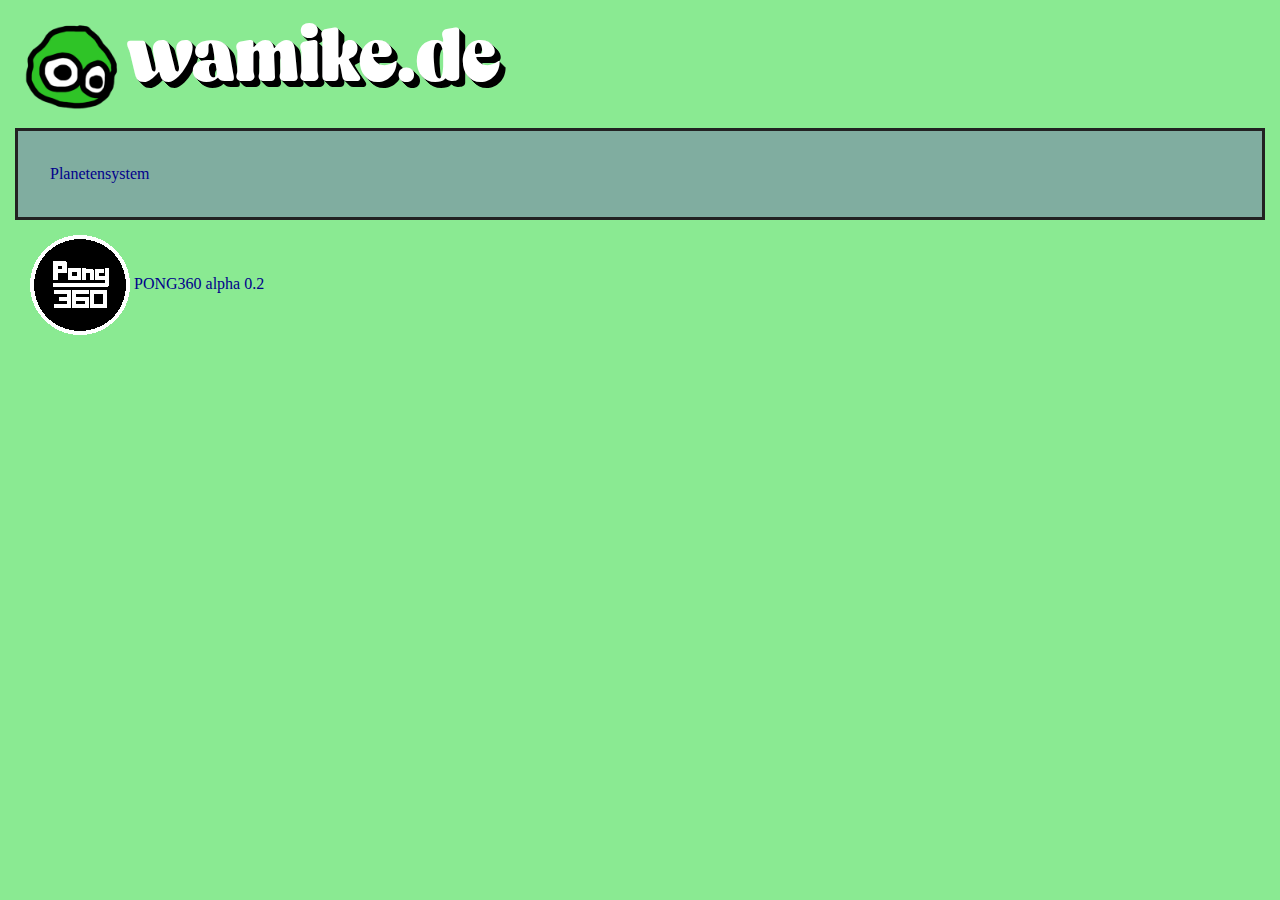
<file: index.html>
<!doctype html>
<html class="no-js" lang="">

<head>
  <meta charset="utf-8">
  <title>WAMIKE.DE</title>
  <meta name="description" content="">
  <meta name="viewport" content="width=device-width, initial-scale=1">


  <meta property="og:title" content="">
  <meta property="og:type" content="">
  <meta property="og:url" content="">
  <meta property="og:image" content="">

  <link rel="manifest" href="site.webmanifest">
  <link rel="apple-touch-icon" href="icon.png">
  <!-- Place favicon.ico in the root directory -->
  <link rel="icon" type="image/png" href="/img/favicon.png">

  <link rel="stylesheet" href="css/normalize.css">
  <link rel="stylesheet" href="css/main.css">
  <link rel="script" href="js/main.js">

  <meta name="theme-color" content="#fafafa">
</head>

<body>

<div class="aligned">
  <img src="img/blobboHD.png" id="blobbohd" width=100px onmousedown="this.src='img/creepyblobbo.png'" onmouseup="this.src='img/blobbohd.png'">
  <h1 class="shadow">wamike.de</h1>
</div>

  <header>
    <div>

    </div>
    <div>
      <a href="Planetensystem/transformation-b.html">

      Planetensystem
      </a>
    </div>
  </header>


  <div>
    <a href="pong360/pong360.html" id="pong360_play_button">
      <img src="img/pong360logo.png" onmouseover="this.src='img/pong360logo_inverted.png'" onmouseout="this.src='img/pong360logo.png'">
      PONG360 alpha 0.2
    </a>
  </div>

  <p class="cat">
    <img src="img/cat_stupid.png">
  </p>








  <script src="js/vendor/modernizr-3.11.2.min.js"></script>
  <script src="js/plugins.js"></script>
  <script src="js/main.js"></script>

  <!-- Google Analytics: change UA-XXXXX-Y to be your site's ID. -->
  <script>
    window.ga = function () { ga.q.push(arguments) }; ga.q = []; ga.l = +new Date;
    ga('create', 'UA-XXXXX-Y', 'auto'); ga('set', 'anonymizeIp', true); ga('set', 'transport', 'beacon'); ga('send', 'pageview')
  </script>
  <script src="https://www.google-analytics.com/analytics.js" async></script>
</body>

</html>
</file>
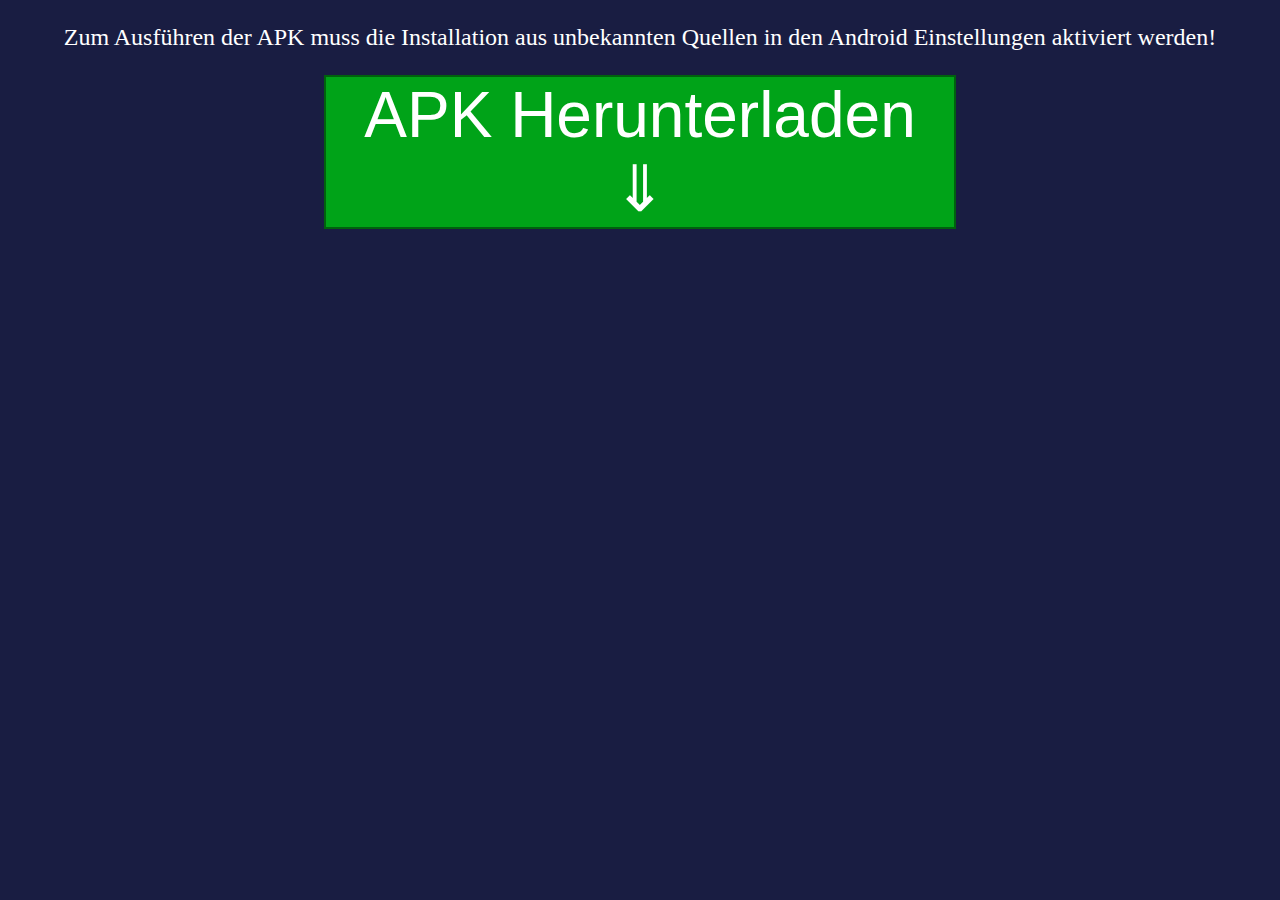
<file: swipeapk/index.html>
<!DOCTYPE html>
<html lang="de">
<head>
  <meta charset="UTF-8">
  <title>SwipeKeyboard Download</title>
  <link rel="stylesheet" href="swipeapk.css">
</head>
<body>
<p> Zum Ausführen der APK muss die Installation aus unbekannten Quellen in den Android Einstellungen aktiviert werden!</p>

<div class="downloadbutton">
  <a href=https://link.storjshare.io/s/juzixvx4kl2cludk3yye6m6fufsa/apkdownload%2FKI-Swipe-Tastatur_v08.apk?download=1>
    <button>APK Herunterladen ⇓</button>
  </a>
</div>
</body>
</html>
</file>
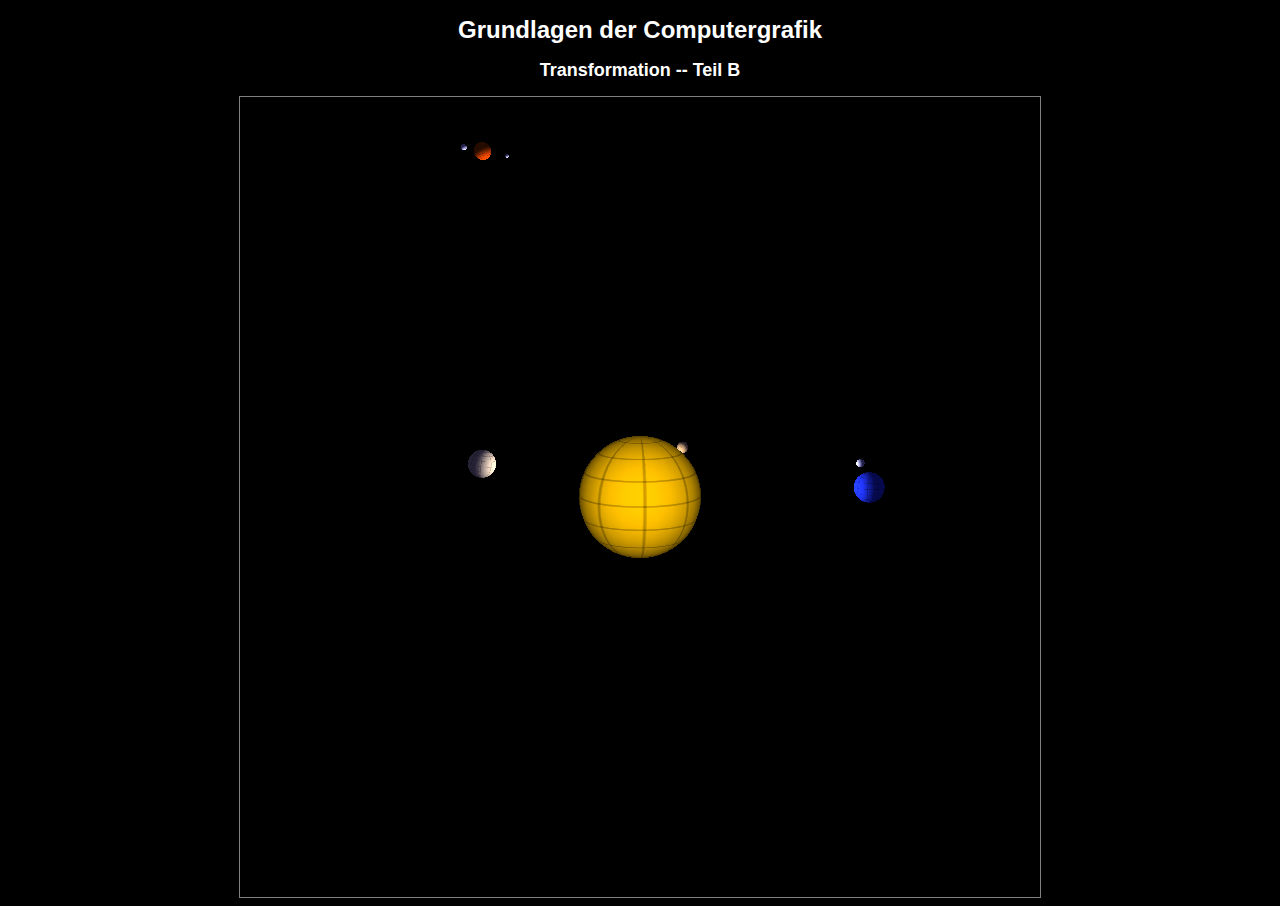
<file: Planetensystem/transformation-b.html>
<!DOCTYPE html>
<html>
  <head>
    <meta charset="ISO-8859-1">
      <title>GCG -- Transformation -- Teil B</title>
      <script src="./gcg/detector.js"></script>
      <script src="./gcg/thirdparty/three.js/three.min.js"></script>
      <script src="./transformation-b.js"></script>
      <script src="./gcg/gcg.js"></script>
      <script src="./gcg/gcg03.js"></script>
    <link rel="stylesheet" href="gcg/gcg.css" />
  </head>
  <body onload="main()">
    <h1>Grundlagen der Computergrafik</h1>
    <h2>Transformation -- Teil B</h2>
    <div id="renderer"><script>renderer(800, 800)</script></div>
    <div class="assignment" width="640">
    </div>
  </body>
</html>
</file>
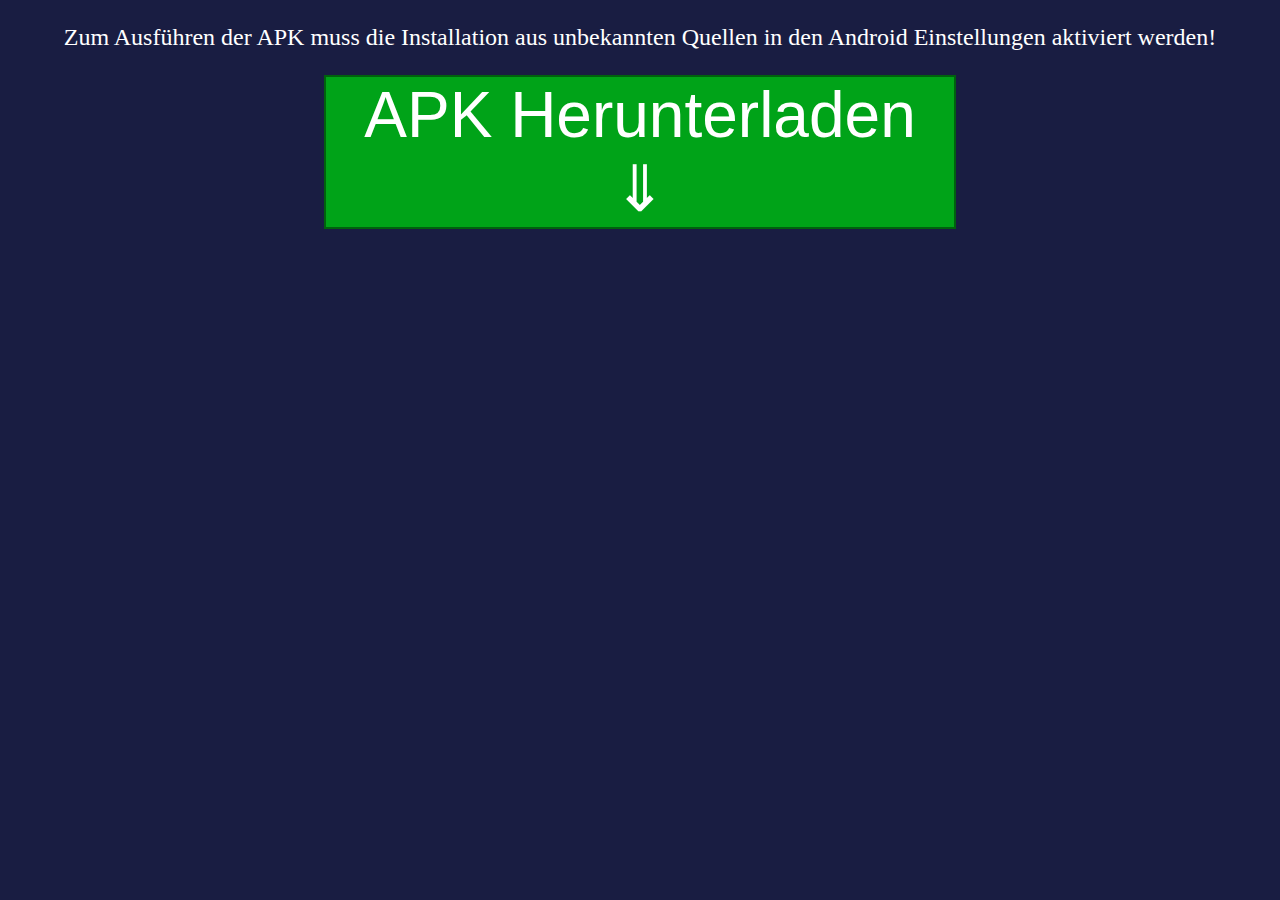
<file: swipeapk/swipeapk.html>
<!DOCTYPE html>
<html lang="de">
<head>
  <meta charset="UTF-8">
  <title>SwipeKeyboard Download</title>
  <link rel="stylesheet" href="swipeapk.css">
</head>
<body>
<p> Zum Ausführen der APK muss die Installation aus unbekannten Quellen in den Android Einstellungen aktiviert werden!</p>

<div class="downloadbutton">
  <a href=https://link.storjshare.io/s/juauaki5zj4cenji3j7va6qhqbsa/apkdownload%2Fapp-debug.apk?download=1>
    <button>APK Herunterladen ⇓</button>
  </a>
</div>
</body>
</html>
</file>
<file: css/main.css>
/*! HTML5 Boilerplate v8.0.0 | MIT License | https://html5boilerplate.com/ */

/* main.css 2.1.0 | MIT License | https://github.com/h5bp/main.css#readme */
/*
 * What follows is the result of much research on cross-browser styling.
 * Credit left inline and big thanks to Nicolas Gallagher, Jonathan Neal,
 * Kroc Camen, and the H5BP dev community and team.
 */

/* ==========================================================================
   Base styles: opinionated defaults
   ========================================================================== */
@font-face {
  font-family: capuche;
  src: url('../fonts/Capuche Trial.otf');
}

body{
  background-color: #8AEA92 ;
}

header div{
  display: inline;
}
header{
  margin: 0 15px 15px;
  border-style: solid;
  padding: 2em;
  background-color: #80ADA0;
}

p.cat img:hover{
  width: 35%;
}

p.cat img{
  visibility: hidden;
}

.center{
  display:block;
  margin-left: auto;
  margin-right: auto;
}

.aligned{
  display:flex;
  align-items: center;
  margin-left: 20px;
  height: 8em
}
#blobbohd{
  margin-right: 10px;

}

@keyframes rotation {
  from {
    transform: rotate(0deg);
  }
  to {
    transform: rotate(359deg);
  }
}

a{
  color: darkblue;
  text-decoration: none;
}


#pong360_play_button img{
  animation: rotation 40s infinite linear;
  margin-left: 30px
}

.shadow {
  position: relative;
  top: -3px;
  left: -3px;
  text-shadow: 1px 1px #000000,
  2px 2px #000000,
  3px 3px #000000,
  4px 4px #000000,
  5px 5px #000000,
  6px 6px #000000;
}
.shadow:hover {
  position: relative;
  top: -3px;
  left: -3px;
  text-shadow: -1px -1px #000000,
  -2px -2px #000000,
  -3px -3px #000000,
  -4px -4px #000000,
  -5px -5px #000000,
  -6px -6px #000000;
}


h1{
  font-family: capuche, sans-serif;
  font-size: 5em;
  text-align: center;

  text-shadow: 0em 0.49em #000000;
  /*text-shadow: -0.05em -0.05em #000000;*/
  color: #ffffff ;

}


html {
  color: #222;
  font-size: 1em;
  line-height: 1.4;
}

/*
 * Remove text-shadow in selection highlight:
 * https://twitter.com/miketaylr/status/12228805301
 *
 * Vendor-prefixed and regular ::selection selectors cannot be combined:
 * https://stackoverflow.com/a/16982510/7133471
 *
 * Customize the background color to match your design.
 */

::-moz-selection {
  background: #b3d4fc;
  text-shadow: none;
}

::selection {
  background: #b3d4fc;
  text-shadow: none;
}

/*
 * A better looking default horizontal rule
 */

hr {
  display: block;
  height: 1px;
  border: 0;
  border-top: 1px solid #ccc;
  margin: 1em 0;
  padding: 0;
}

/*
 * Remove the gap between audio, canvas, iframes,
 * images, videos and the bottom of their containers:
 * https://github.com/h5bp/html5-boilerplate/issues/440
 */

audio,
canvas,
iframe,
img,
svg,
video {
  vertical-align: middle;
}

/*
 * Remove default fieldset styles.
 */

fieldset {
  border: 0;
  margin: 0;
  padding: 0;
}

/*
 * Allow only vertical resizing of textareas.
 */

textarea {
  resize: vertical;
}

/* ==========================================================================
   Author's custom styles
   ========================================================================== */

/* ==========================================================================
   Helper classes
   ========================================================================== */

/*
 * Hide visually and from screen readers
 */

.hidden,
[hidden] {
  display: none !important;
}

/*
 * Hide only visually, but have it available for screen readers:
 * https://snook.ca/archives/html_and_css/hiding-content-for-accessibility
 *
 * 1. For long content, line feeds are not interpreted as spaces and small width
 *    causes content to wrap 1 word per line:
 *    https://medium.com/@jessebeach/beware-smushed-off-screen-accessible-text-5952a4c2cbfe
 */

.sr-only {
  border: 0;
  clip: rect(0, 0, 0, 0);
  height: 1px;
  margin: -1px;
  overflow: hidden;
  padding: 0;
  position: absolute;
  white-space: nowrap;
  width: 1px;
  /* 1 */
}

/*
 * Extends the .sr-only class to allow the element
 * to be focusable when navigated to via the keyboard:
 * https://www.drupal.org/node/897638
 */

.sr-only.focusable:active,
.sr-only.focusable:focus {
  clip: auto;
  height: auto;
  margin: 0;
  overflow: visible;
  position: static;
  white-space: inherit;
  width: auto;
}

/*
 * Hide visually and from screen readers, but maintain layout
 */

.invisible {
  visibility: hidden;
}

/*
 * Clearfix: contain floats
 *
 * For modern browsers
 * 1. The space content is one way to avoid an Opera bug when the
 *    `contenteditable` attribute is included anywhere else in the document.
 *    Otherwise it causes space to appear at the top and bottom of elements
 *    that receive the `clearfix` class.
 * 2. The use of `table` rather than `block` is only necessary if using
 *    `:before` to contain the top-margins of child elements.
 */

.clearfix::before,
.clearfix::after {
  content: " ";
  display: table;
}

.clearfix::after {
  clear: both;
}

/* ==========================================================================
   EXAMPLE Media Queries for Responsive Design.
   These examples override the primary ('mobile first') styles.
   Modify as content requires.
   ========================================================================== */

@media only screen and (min-width: 35em) {
  /* Style adjustments for viewports that meet the condition */
}

@media print,
  (-webkit-min-device-pixel-ratio: 1.25),
  (min-resolution: 1.25dppx),
  (min-resolution: 120dpi) {
  /* Style adjustments for high resolution devices */
}

/* ==========================================================================
   Print styles.
   Inlined to avoid the additional HTTP request:
   https://www.phpied.com/delay-loading-your-print-css/
   ========================================================================== */

@media print {
  *,
  *::before,
  *::after {
    background: #fff !important;
    color: #000 !important;
    /* Black prints faster */
    box-shadow: none !important;
    text-shadow: none !important;
  }

  a,
  a:visited {
    text-decoration: underline;
  }

  a[href]::after {
    content: " (" attr(href) ")";
  }

  abbr[title]::after {
    content: " (" attr(title) ")";
  }

  /*
   * Don't show links that are fragment identifiers,
   * or use the `javascript:` pseudo protocol
   */
  a[href^="#"]::after,
  a[href^="javascript:"]::after {
    content: "";
  }

  pre {
    white-space: pre-wrap !important;
  }

  pre,
  blockquote {
    border: 1px solid #999;
    page-break-inside: avoid;
  }

  /*
   * Printing Tables:
   * https://web.archive.org/web/20180815150934/http://css-discuss.incutio.com/wiki/Printing_Tables
   */
  thead {
    display: table-header-group;
  }

  tr,
  img {
    page-break-inside: avoid;
  }

  p,
  h2,
  h3 {
    orphans: 3;
    widows: 3;
  }

  h2,
  h3 {
    page-break-after: avoid;
  }
}
</file>
<file: swipeapk/swipeapk.css>
body{
  background-color: #191d42;
  color: white;
}
p {
  font-size: 1.5em;
  text-align: center;
}

.downloadbutton {
  position: relative;
}

button {
  color: white;
  border-color:#00610e;
  border-style: double;
  background-color: #00a318;
  position: absolute;
  left: 50%;
  transform: translateX(-50%);
  font-size: 4em;
}
button:hover{background-color: #00a318;}

button:focus{background-color:#00610e;}
</file>
<file: Planetensystem/gcg/gcg.css>
body 
{ 
  font: 14px Arial, sans-serif;
  color: white; 
  background: black; 
}


h1 
{ 
  font: bold 24px Arial;
  text-align: center; 
}


h2 
{ 
  font: bold 18px Arial;
  text-align: center; 
}

h3
{
  font: bold 16px Arial;
}


canvas 
{ 
  border: 1px solid gray; 
  margin-left: auto; 
  margin-right: auto; 
  display: block; 
}


.center
{ 
  text-align: center;
}


iframe
{
  width: 640px;
  margin-left: auto;
  margin-right: auto;
  display: block;
  border: 0px;
}

.assignment
{
  width: 640px;
  margin-left: auto;
  margin-right: auto;
}
</file>
